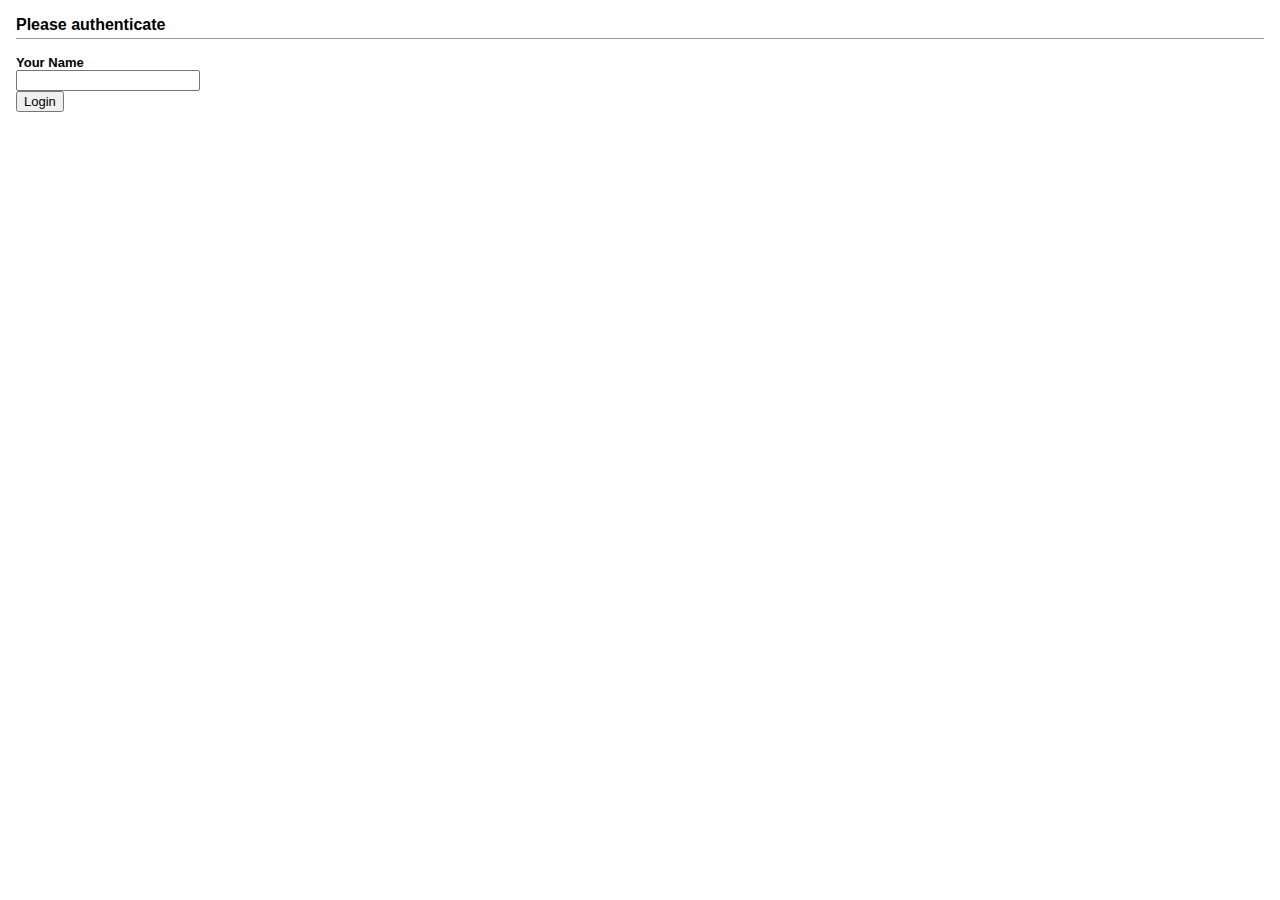
<file: templates/login.html>
<html>
<head>
    <title>Login</title>
    <link rel="stylesheet" href="/static/base.css" type="text/css" />
    <link rel="shortcut icon" href="{{ url_for('static', filename='favicon.ico') }}">
</head>
<body>
    <h1>Please authenticate</h1>

    <form action="/login" method="POST">
        <div>
            <label>Your Name</label>
            <input name="username"/>
        </div>
        <div>
            <button type=submit>Login</button>
        </div>
    </form>
</body>
</file>
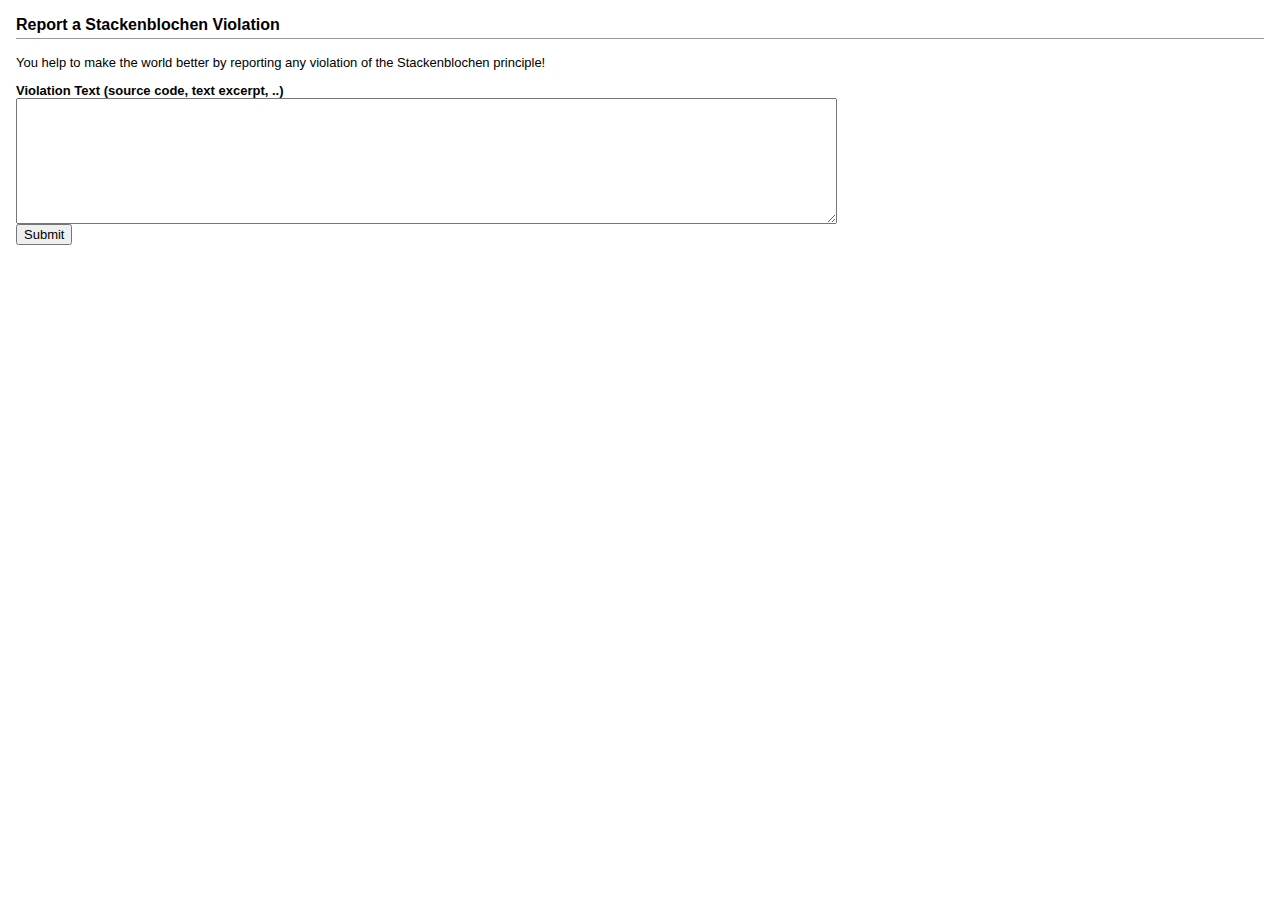
<file: templates/report.html>
<html>
<head>
    <title>Report a Stackenblochen Violation</title>
    <link rel="stylesheet" href="/static/base.css" type="text/css" />
    <link rel="shortcut icon" href="{{ url_for('static', filename='favicon.ico') }}">
</head>
<body>

<h1>Report a Stackenblochen Violation</h1>

<p>You help to make the world better by reporting any violation of the Stackenblochen principle!

</p>

<form method="POST" action="/report">

    <div>
        <label>Violation Text (source code, text excerpt, ..)</label>
        <textarea name="violation_text" rows="8" cols="100"></textarea>
    </div>
    <button type="submit">Submit</button>

</form>

</body>
</html>
</file>
<file: static/base.css>
body, td, button, th, textarea, input {
    font: 13px Arial, Helvetica, sans-serif;
}

body {
    margin: 16px;
}

th {
    font-weight: bold;
}

h1 {
    font-size: 16px;
    font-weight: bold;
    padding: 0 0 4px 0;
    margin: 16px 0 16px 0;
    border-bottom: 1px solid #999;
}

label {
    display: block;
    font-weight: bold;
}

button:hover {
    cursor: pointer;
}
</file>
